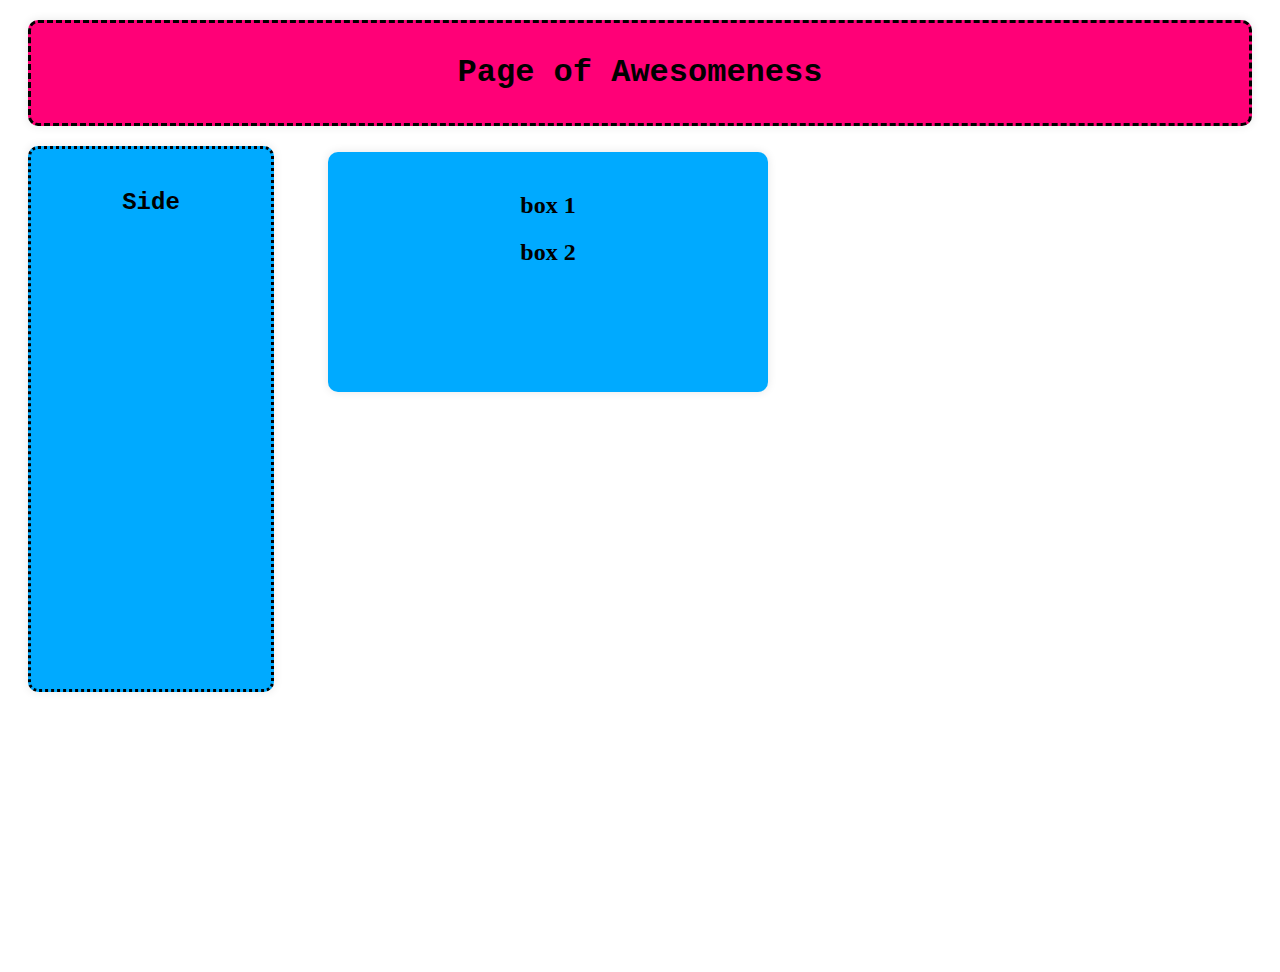
<file: index.html>
<!DOCTYPE html>
<html lang="en">
<head>
    <meta charset="UTF-8">
    <meta name="viewport" content="width=device-width, initial-scale=1.0">
    <title>Bazinga</title>
    <link rel="stylesheet" href="main.css">
</head>
<body>
    <header>
        <!-- stuff of awesomeness -->
        <h1>Page of Awesomeness</h1>
        </header>
        <main>
            <div class="side">
                <div class="container">
                   <h2>Side</h2>
                </div>
            </div>    
            <!-- im so sorry -->
            <div class="main">
                <div class="container">
                   <h2>box 1</h2>
                </div>
                <div class="container">
                    <h2>box 2</h2>
                 </div>
            </div>  
        </main>
</body>
</file>
<file: main.css>
header {
    background-color: #ff0077;
    font-family: 'Courier New', Courier, monospace;
    border-color: black;
    border-style: dashed;
    border-radius: 10px;
    box-shadow: 0px 0px 10px rgba(0, 0, 0, 0.1);
    margin: 20px;
    padding: 10px;
    text-align:center;
}
/* more stuff */
.side {
    background-color: hsl(200, 100%, 50%);
    font-family: 'Courier New', Courier, monospace;
    border-color: black;
    border-style: dotted;
    border-radius: 10px;
    box-shadow: 0px 0px 10px rgba(0, 0, 0, 0.1);
    margin: 20px;
    padding: 20px;
    text-align: center;
    width: 200px;
    height: 500px;
}
/* main stuff */
.main {
    background-color: hsl(200, 100%, 50%);
    border-radius: 10px;
    box-shadow: 0px 0px 10px rgba(0, 0, 0, 0.1);
    margin: 20px;
    padding: 20px;
    text-align: center;
    width: 400px;
    height: 200px;
    position: relative; top: -560px;
    position: relative; right: -300px;
}
</file>
